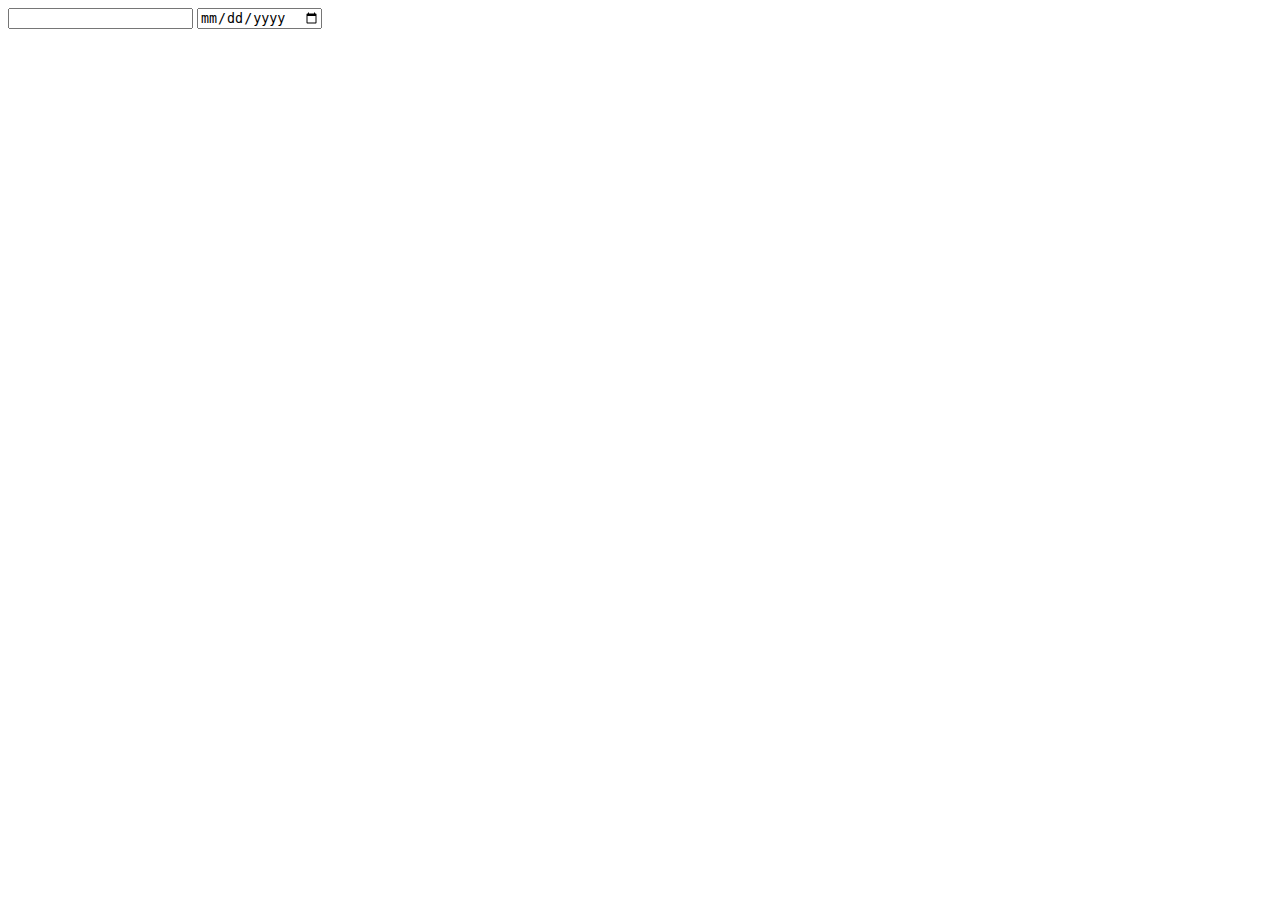
<file: 3_semi/week1/event-practice/index.html>
<!DOCTYPE html>
<html lang="ja">
  <head>
    <meta charset="UTF-8" />
    <meta name="viewport" content="width=device-width, initial-scale=1.0" />
    <title>Document</title>
  </head>
  <body>
    <input id="input-text" type="text" />
    <input id="input-date" type="date" />
    <script src="main.js"></script>
  </body>
</html>
</file>
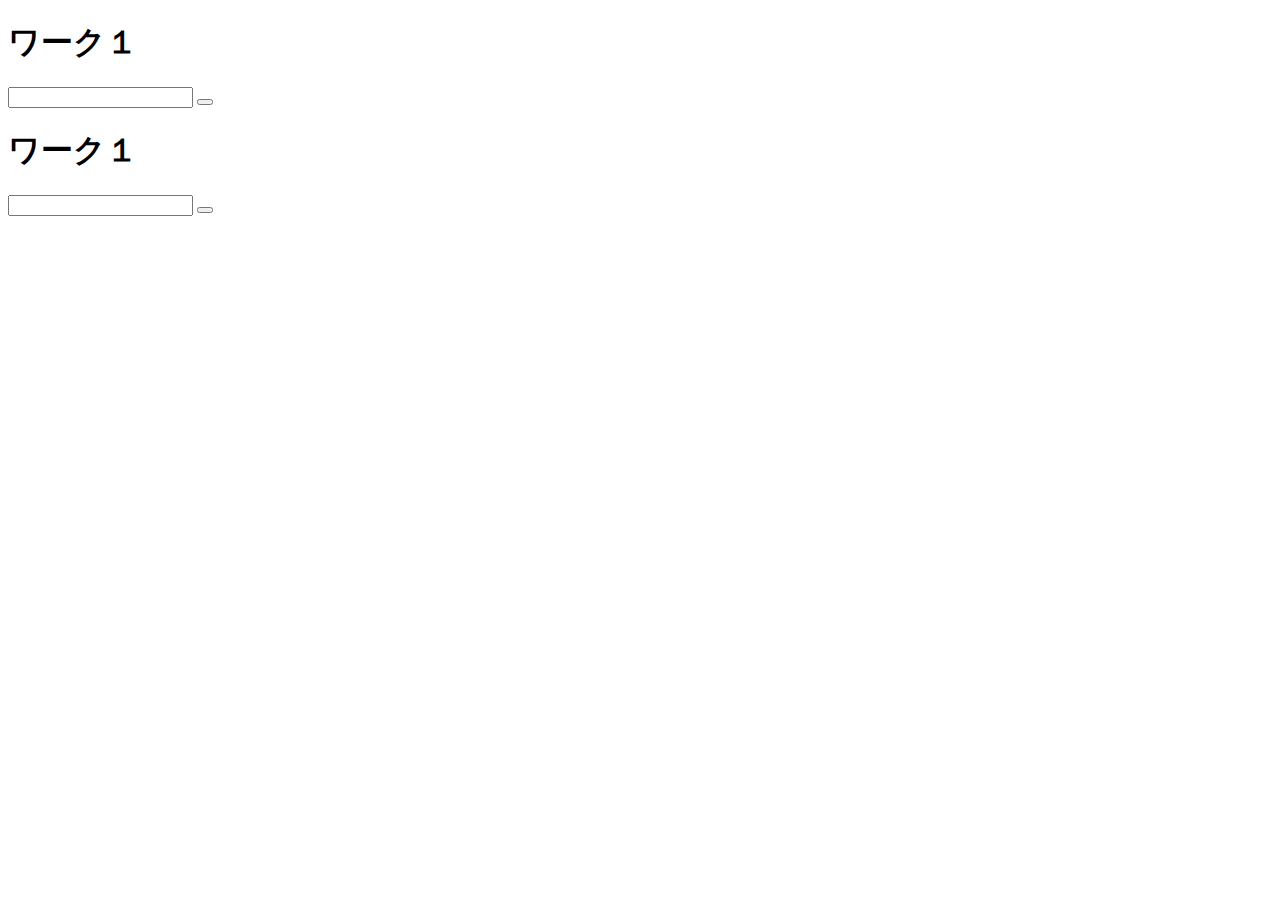
<file: 3_semi/week2/work1/index.html>
<!DOCTYPE html>
<html lang="ja">
  <head>
    <meta charset="UTF-8" />
    <meta http-equiv="X-UA-Compatible" content="IE=edge" />
    <meta name="viewport" content="width=device-width, initial-scale=1.0" />
    <title>Document</title>
  </head>
  <body>
    <h1>ワーク１</h1>
    <div>
      <input type="text" id="input" />
      <button id="add-button"></button>
    </div>
    <div id="memo-container">
      <div></div>
    </div>
    <!DOCTYPE html>
    <html lang="ja">
      <head>
        <meta charset="UTF-8" />
        <meta http-equiv="X-UA-Compatible" content="IE=edge" />
        <meta name="viewport" content="width=device-width, initial-scale=1.0" />
        <title>Document</title>
      </head>
      <body>
        <h1>ワーク１</h1>
        <div>
          <input type="text" id="input" />
          <button id="add-button"></button>
        </div>
        <div id="memo-container">
          <div></div>
        </div>

        <script>
          //要素を取得
          const input = document.getElementById("input")
          const addbutton = document.getElementById("add-button")

          addbutton.onclick = function() {
            console.dir(input)
            const text = input.value
            console.log(text)
            const div = document.createElement("div")
            div.textContent = text
            memoContainer.append()
          }
        </script>
      </body>
    </html>

    <script>
      //要素を取得
      const input = document.getElementById("input")
      const addbutton = document.getElementById("add-button")
      const memoContainer = document.getElementById("memo-container")

      addbutton.onclick = function() {
        console.dir(input)
        const text = input.value
        console.log(text)
        const div = document.createElement("div")
        div.textContent = text
        memoContainer.append(div)
      }
    </script>
  </body>
</html>
</file>
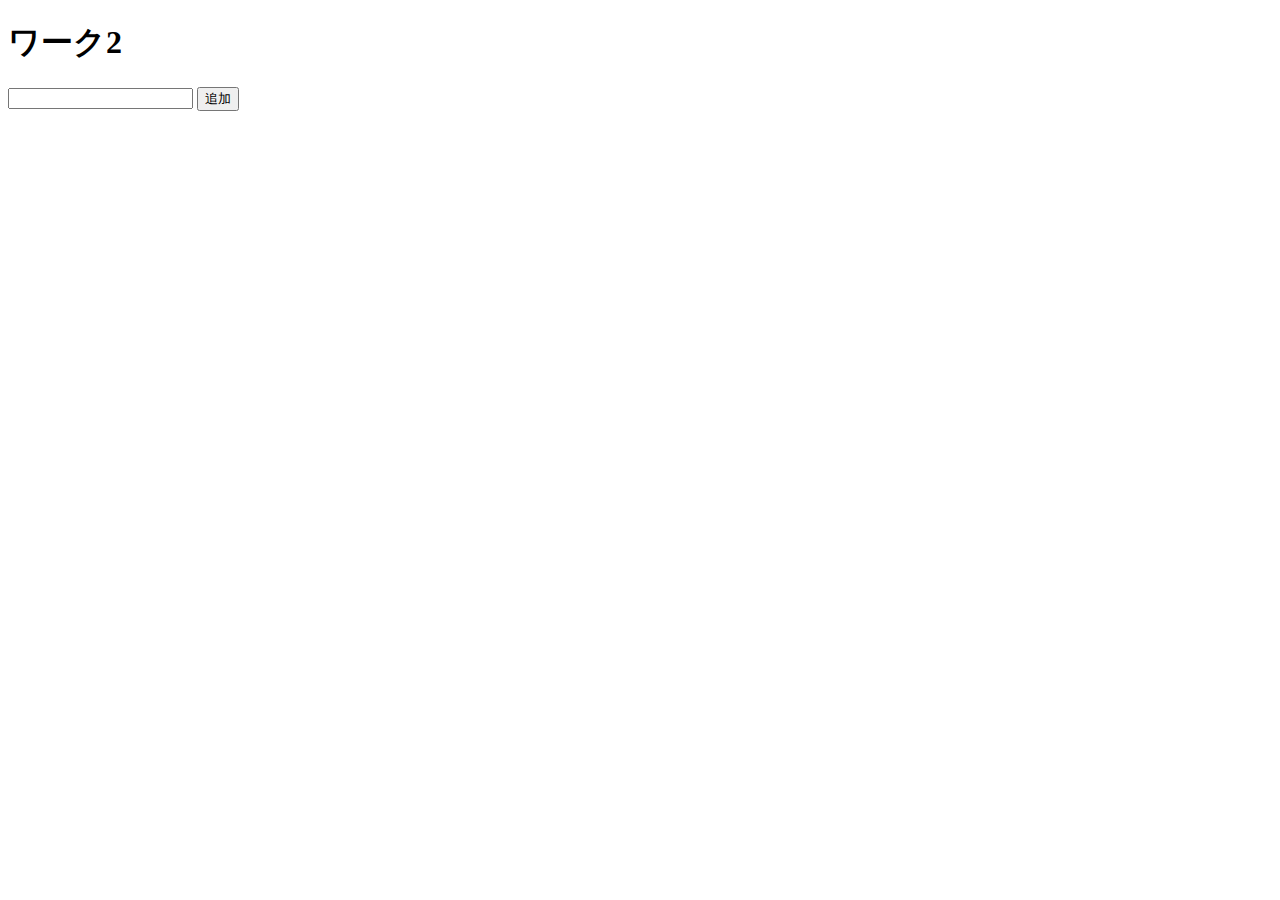
<file: 3_semi/week2/work2/index.html>
<!DOCTYPE html>
    <html lang="ja">
      <head>
        <meta charset="UTF-8" />
        <meta http-equiv="X-UA-Compatible" content="IE=edge" />
        <meta name="viewport" content="width=device-width, initial-scale=1.0" />
        <title>Document</title>
      </head>
      <body>
        <h1>ワーク2</h1>
        <div>
          <input type="text" id="input" />
          <button id="add-button">追加</button>
        </div>
        <div id="memo-container">
          <div></div>
        </div>

        <script>
          //要素を取得
          const input = document.getElementById("input")
          const addbutton = document.getElementById("add-button")
          const memoContainer= document.getElementById("memo-container")

          let memos = []

          addbutton.onclick = function() {
          console.dir(memoContainer)
          memoContainer.innerHTML = ""
          memos.push(input.value)
          console.log(memos) 
          for (let i = 0; i < memos.length; i++) {
            const text = memos[i]
            const div = document.createElement("div")
            div.textContent = text
            memoContainer.append(div)
          }
        }

          for (let i = 0; i < memos.length; i++) {
            const text = memos[i]
            const div = document.createElement("div")
            div.textContent = text
            memoContainer.append(div)
          }
        </script>
      </body>
    </html>
  </body>
</html>
</file>
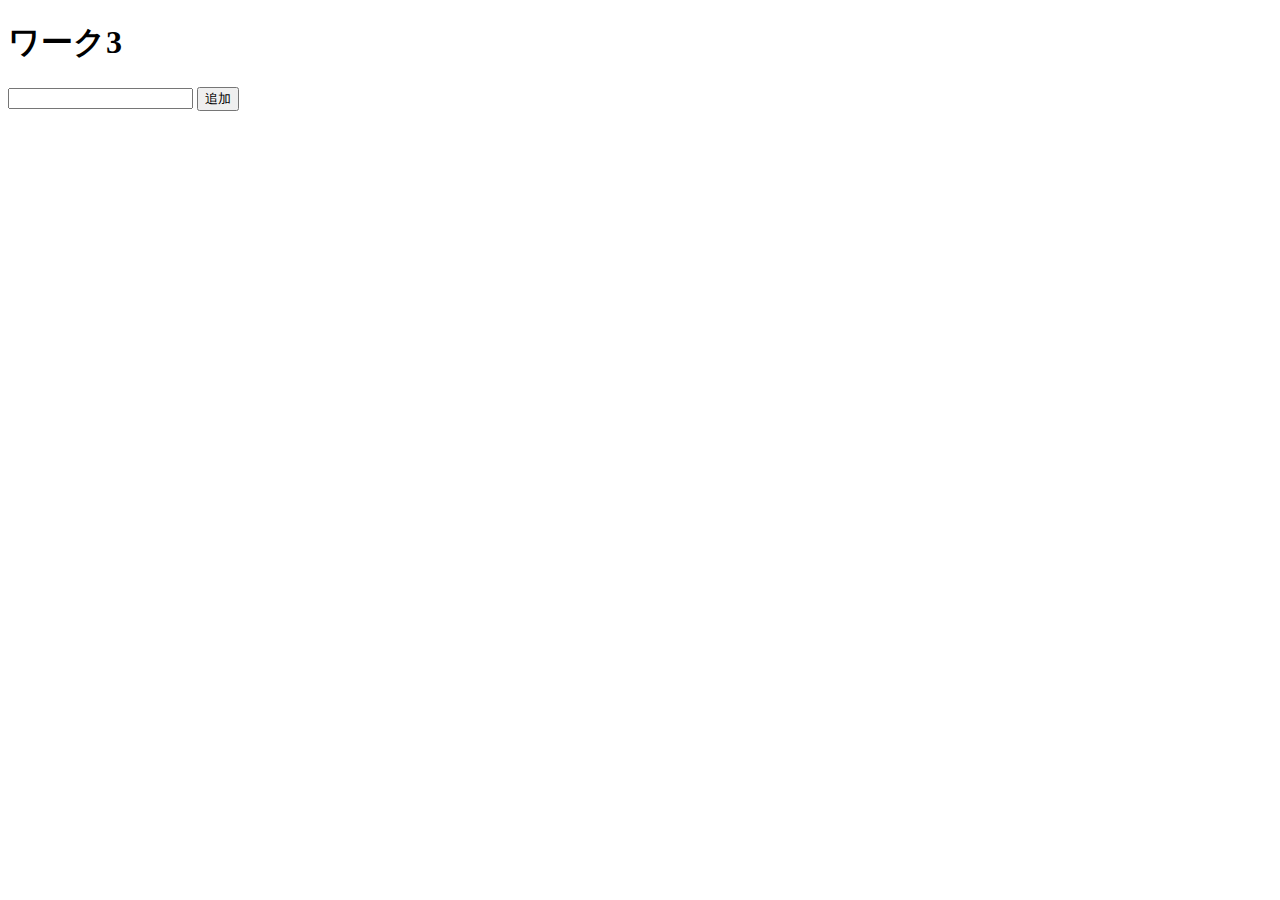
<file: 3_semi/week2/work3/index.html>
<!DOCTYPE html>
    <html lang="ja">
      <head>
        <meta charset="UTF-8" />
        <meta http-equiv="X-UA-Compatible" content="IE=edge" />
        <meta name="viewport" content="width=device-width, initial-scale=1.0" />
        <title>Document</title>
      </head>
      <body>
        <h1>ワーク3</h1>
        <div>
          <input type="text" id="input" />
          <button id="add-button">追加</button>
        </div>
        <div id="memo-container">
          <div></div>
        </div>

        <script>
          //要素を取得
          const input = document.getElementById("input")
          const addbutton = document.getElementById("add-button")
          const memoContainer= document.getElementById("memo-container")

          let memos = []

// console.log(localStorage.AAA)
// JSON.parse(localStorage.AAA)

          if (localStorage.memos) {
            memos = JSON.parse(localStorage.memos)
          }

          addbutton.onclick = function() {
          console.dir(memoContainer)
          memoContainer.innerHTML = ""
          memos.push(input.value)

　　　　　　localStorage.memos = JSON.stringify(memos)

          console.log(memos) 
          for (let i = 0; i < memos.length; i++) {
            const text = memos[i]
            const div = document.createElement("div")
            div.textContent = text
            memoContainer.append(div)
          }
        }

          for (let i = 0; i < memos.length; i++) {
            const text = memos[i]
            const div = document.createElement("div")
            div.textContent = text
            memoContainer.append(div)
          }
        </script>
      </body>
    </html>
  </body>
</html>
</file>
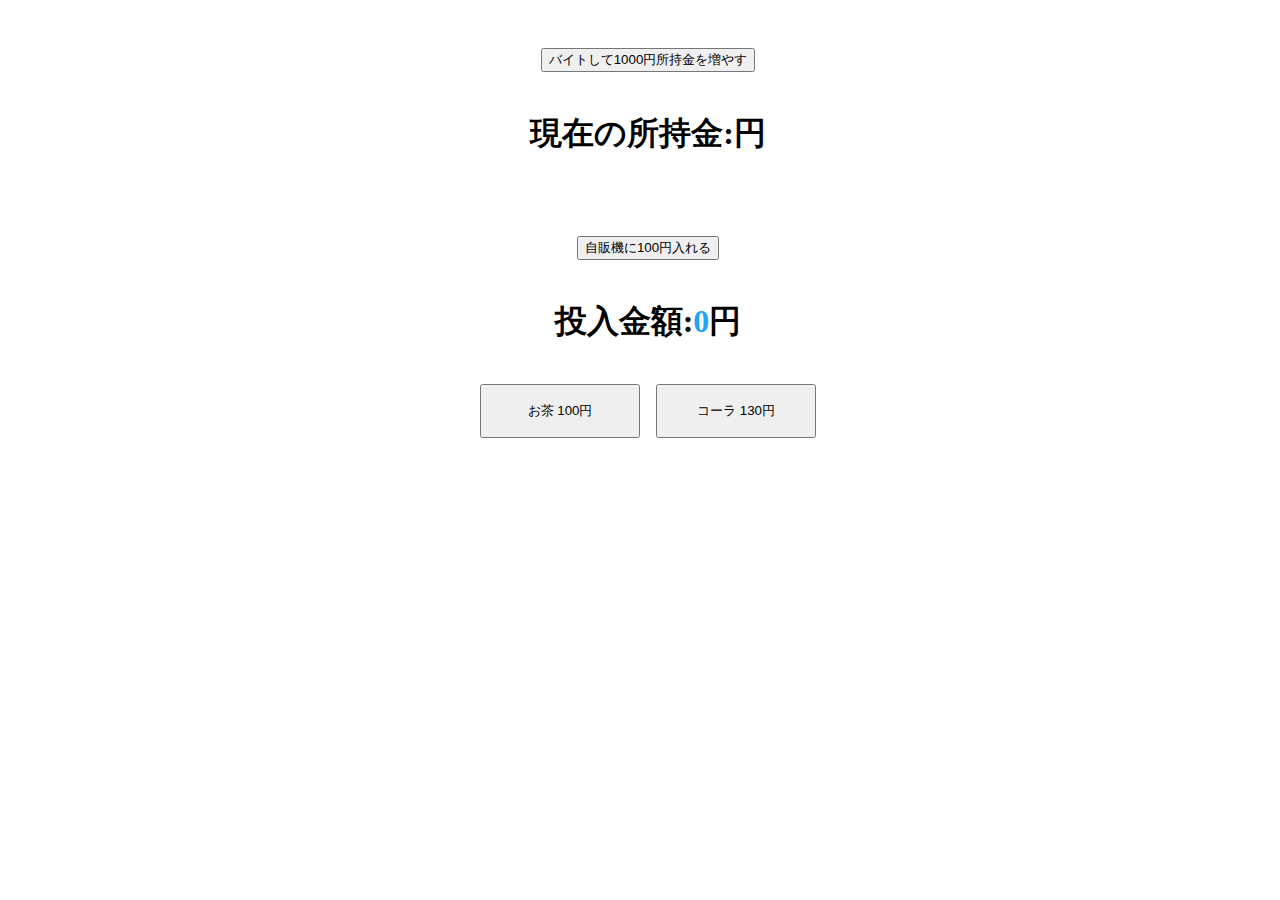
<file: 3_semi/week3/work1(自販機)/index.html>
<!DOCTYPE html>
<html lang="ja">
  <head>
    <meta charset="UTF-8" />
    <meta http-equiv="X-UA-Compatible" content="IE=edge" />
    <meta name="viewport" content="width=device-width, initial-scale=1.0" />
    <link rel="stylesheet" href="vending-machine-style.css" />
    <title>自販機</title>
  </head>
  <body>
    <div class="vending-machine">
      <div class="vending-machine__add-my-money">
        <button id="add-my-money">
          バイトして1000円所持金を増やす
        </button>
      </div>
      <div class="vending-machine__display">
        現在の所持金:<span
          class="vending-machine__display__money"
          id="my-money"
        ></span
        >円
      </div>
      <div class="vending-machine__add-amount-money">
        <button id="add-amount-money">
          自販機に100円入れる
        </button>
      </div>
      <div class="vending-machine__display">
        投入金額:<span class="vending-machine__display__money" id="amount-money"
          >0</span
        >円
      </div>
      <div class="vending-machine__buy-buttons">
        <button class="vending-machine__buy-buttons__button" id="tea-button">
          お茶 100円
        </button>
        <button class="vending-machine__buy-buttons__button" id="coke-button">
          コーラ 130円
        </button>
      </div>
      <div class="vending-machine__items-container" id="display"></div>
    </div>
    <script src="main.js"></script>
  </body>
</html>
</file>
<file: 3_semi/week3/work1(自販機)/vending-machine-style.css>
.vending-machine {
  display: flex;
  flex-direction: column;
  align-items: center;
  justify-content: center;
  width: 100vw;
}

.vending-machine__add-my-money {
  margin-top: 2.5rem;
}

.vending-machine__add-amount-money {
  margin-top: 2.5rem;
}

.vending-machine__display {
  font-size: 2em;
  font-weight: 600;
  margin-top: 2.5rem;
  margin-bottom: 2.5rem;
}

.vending-machine__display__money {
  color: #20a4f3;
}

.vending-machine__display__money--warn {
  color: #ffd166;
}

.vending-machine__display__money--danger {
  color: #ef476f;
}

.vending-machine__buy-buttons {
  display: flex;
  flex-direction: row;
  justify-content: center;
  width: 100%;
}

.vending-machine__buy-buttons__button {
  width: 10rem;
  padding-top: 1rem;
  padding-bottom: 1rem;
}

.vending-machine__buy-buttons__button:not(:last-child) {
  margin-right: 1rem;
}

.vending-machine__items-container {
  display: flex;
  flex-wrap: wrap;

  padding-left: 2.5rem;
  padding-right: 2.5rem;
  margin-top: 1rem;
}

.vending-machine__items-container__figure {
  width: 5rem;
  height: 5rem;
  background-color: #fff;
}

.vending-machine__items-container__figure__img {
  width: 100%;
  height: 100%;
  object-fit: contain;
}
</file>
